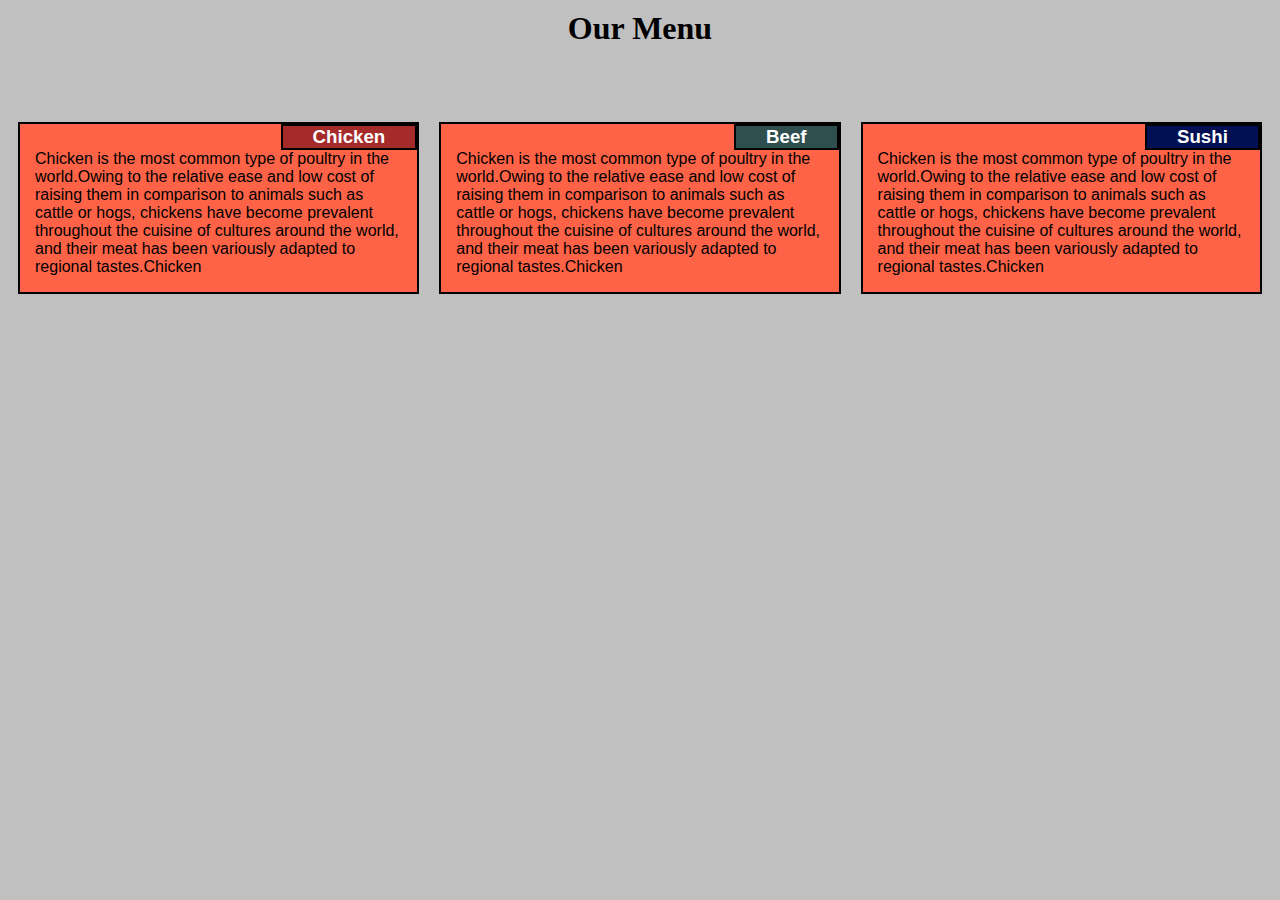
<file: mod2/index.html>
<!DOCTYPE html>
<html>
	<head>
		<title>Assignment2</title>
		<meta charset="utf-8">
		<link rel="stylesheet" type="text/css" href="css/css.css">
		<meta name="viewport" content="width=device-width, initial-scale=1">
	</head>
	<body>
			<header>
				<h1>Our Menu</h1>
			</header>
			<div class="row">
				<div class="col1">
					<section id="sect1">
						<div class="h3"><h3 id="h31">Chicken</h3></div>
						<div class="divp"><p>Chicken is the most common type of poultry in the world.Owing to the relative ease and low cost of raising them in comparison to animals such as cattle or hogs, chickens have become prevalent throughout the cuisine of cultures around the world, and their meat has been variously adapted to regional tastes.Chicken </p></div>
					</section>
				</div>
				<div class="col2">
					<section id="sect2">
						<div class="h3"><h3 id="h32">Beef</h3></div>
						<div class="divp"><p>Chicken is the most common type of poultry in the world.Owing to the relative ease and low cost of raising them in comparison to animals such as cattle or hogs, chickens have become prevalent throughout the cuisine of cultures around the world, and their meat has been variously adapted to regional tastes.Chicken</p></div>
					</section>
				</div>
				<div class="col3">
					<section id="sect3">
						<div class="h3"><h3>Sushi</h3></div>
						<div class="divp"><p>Chicken is the most common type of poultry in the world.Owing to the relative ease and low cost of raising them in comparison to animals such as cattle or hogs, chickens have become prevalent throughout the cuisine of cultures around the world, and their meat has been variously adapted to regional tastes.Chicken </p></div>
					</section>
				</div>
			</div>	

	</body>
</html>
</file>
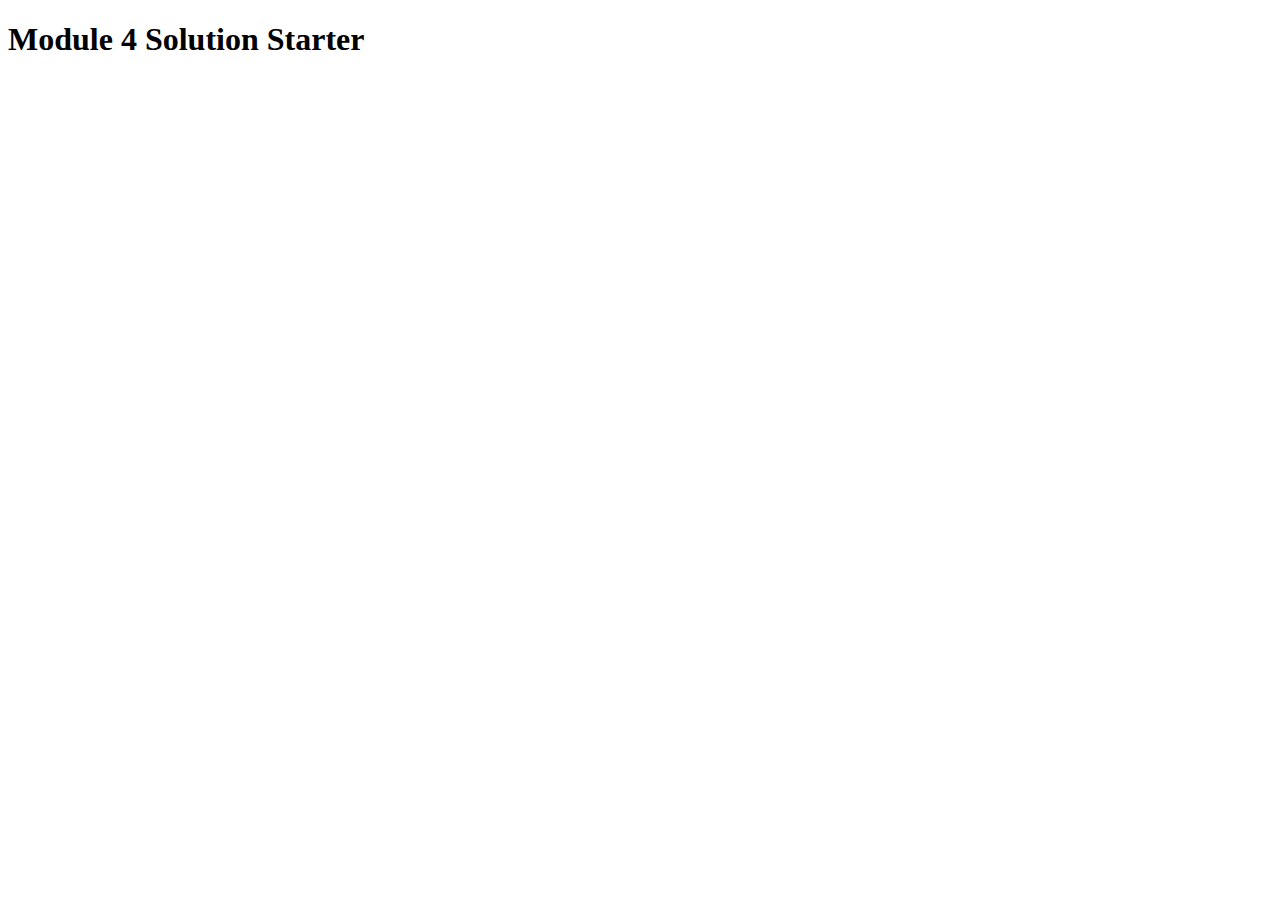
<file: mod4/index.html>
<!DOCTYPE html>
<html>
<head>
  <meta charset="utf-8">
  <title>Module 4 Solution Starter</title>
  <script>
    var names = []; // DO NOT REMOVE
  </script>
  <script src="SpeakHello.js"></script>
  <script src="SpeakGoodBye.js"></script>
  <script src="script.js"></script>
</head>
<body>
  <h1>Module 4 Solution Starter</h1>
</body>
</html>
</file>
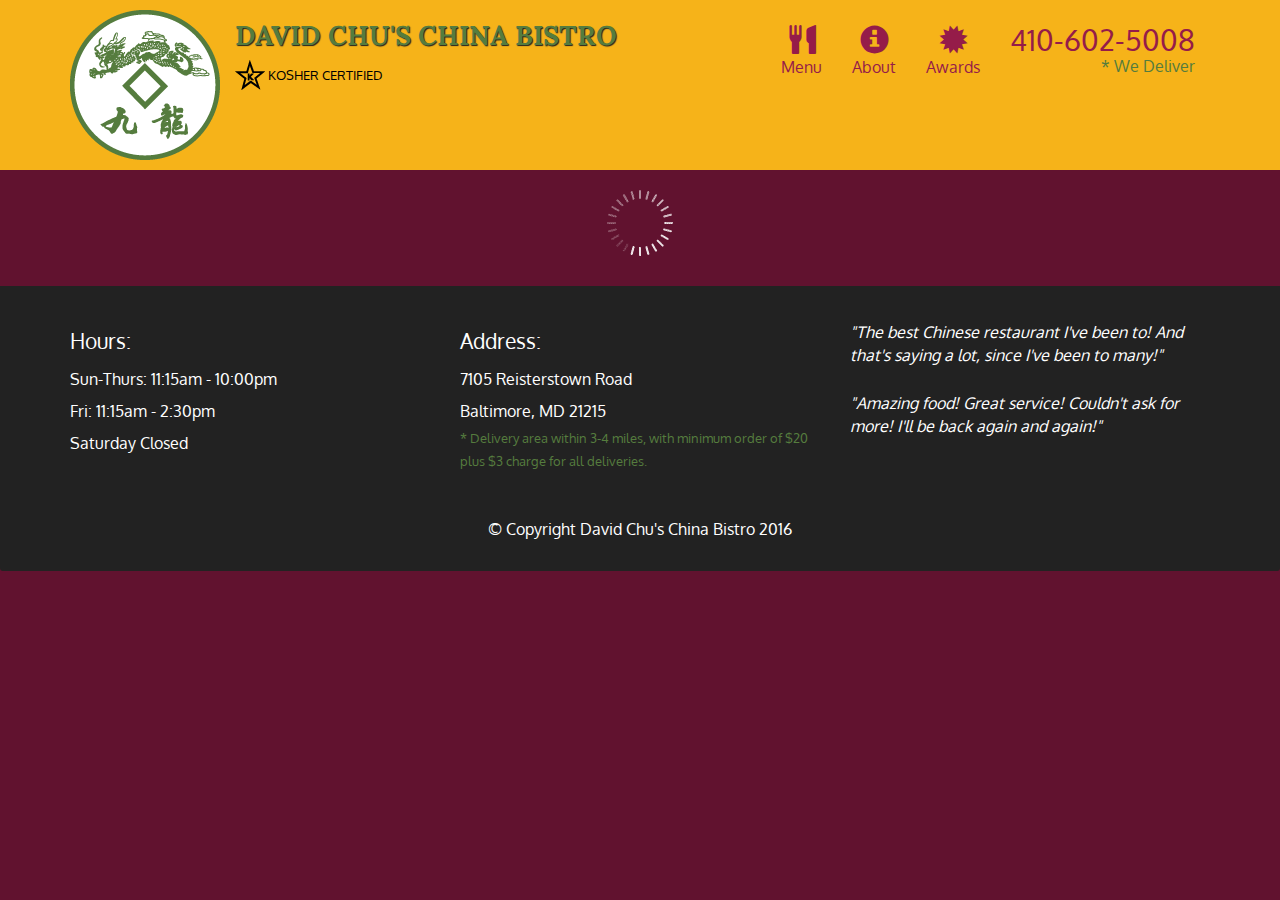
<file: mod5/index.html>
<!doctype html>
<html lang="en">
  <head>
    <meta charset="utf-8">
    <meta http-equiv="X-UA-Compatible" content="IE=edge">
    <meta name="viewport" content="width=device-width, initial-scale=1">
    <title>David Chu's China Bistro</title>
    <link rel="stylesheet" href="css/bootstrap.min.css">
    <link rel="stylesheet" href="css/styles.css">
    <link href='https://fonts.googleapis.com/css?family=Oxygen:400,300,700' rel='stylesheet' type='text/css'>
    <link href='https://fonts.googleapis.com/css?family=Lora' rel='stylesheet' type='text/css'>
  </head>
<body>
  <header>
    <nav id="header-nav" class="navbar navbar-default">
      <div class="container">
        <div class="navbar-header">
          <a href="index.html" class="pull-left visible-md visible-lg">
            <div id="logo-img" alt="Logo image"></div>
          </a>

          <div class="navbar-brand">
            <a href="index.html"><h1>David Chu's China Bistro</h1></a>
            <p>
              <img src="images/star-k-logo.png" alt="Kosher certification">
              <span>Kosher Certified</span>
            </p>
          </div>

          <button id="navbarToggle" type="button" class="navbar-toggle collapsed" data-toggle="collapse" data-target="#collapsable-nav" aria-expanded="false">
            <span class="sr-only">Toggle navigation</span>
            <span class="icon-bar"></span>
            <span class="icon-bar"></span>
            <span class="icon-bar"></span>
          </button>
        </div>
        
        <div id="collapsable-nav" class="collapse navbar-collapse">
           <ul id="nav-list" class="nav navbar-nav navbar-right">
            <li id="navHomeButton" class="visible-xs active">
              <a href="index.html">
                <span class="glyphicon glyphicon-home"></span> Home</a>
            </li>
            <li id="navMenuButton">
              <a href="#" onclick="$dc.loadMenuCategories();">
                <span class="glyphicon glyphicon-cutlery"></span><br class="hidden-xs"> Menu</a>
            </li>
            <li>
              <a href="#">
                <span class="glyphicon glyphicon-info-sign"></span><br class="hidden-xs"> About</a>
            </li>
            <li>
              <a href="#">
                <span class="glyphicon glyphicon-certificate"></span><br class="hidden-xs"> Awards</a>
            </li>
            <li id="phone" class="hidden-xs">
              <a href="tel:410-602-5008">
                <span>410-602-5008</span></a><div>* We Deliver</div>
            </li>
          </ul><!-- #nav-list -->
        </div><!-- .collapse .navbar-collapse -->
      </div><!-- .container -->
    </nav><!-- #header-nav -->
  </header>

  <div id="call-btn" class="visible-xs">
    <a class="btn" href="tel:410-602-5008">
    <span class="glyphicon glyphicon-earphone"></span>
    410-602-5008
    </a>
  </div>
  <div id="xs-deliver" class="text-center visible-xs">* We Deliver</div>

  <div id="main-content" class="container"></div>

  <footer class="panel-footer">
    <div class="container">
      <div class="row">
        <section id="hours" class="col-sm-4">
          <span>Hours:</span><br>
          Sun-Thurs: 11:15am - 10:00pm<br>
          Fri: 11:15am - 2:30pm<br>
          Saturday Closed
          <hr class="visible-xs">
        </section>
        <section id="address" class="col-sm-4">
          <span>Address:</span><br>
          7105 Reisterstown Road<br>
          Baltimore, MD 21215
          <p>* Delivery area within 3-4 miles, with minimum order of $20 plus $3 charge for all deliveries.</p>
          <hr class="visible-xs">
        </section>
        <section id="testimonials" class="col-sm-4">
          <p>"The best Chinese restaurant I've been to! And that's saying a lot, since I've been to many!"</p>
          <p>"Amazing food! Great service! Couldn't ask for more! I'll be back again and again!"</p>
        </section>
      </div>
      <div class="text-center">&copy; Copyright David Chu's China Bistro 2016</div>
    </div>
  </footer>

  <!-- jQuery (Bootstrap JS plugins depend on it) -->
  <script src="js/jquery-2.1.4.min.js"></script>
  <script src="js/bootstrap.min.js"></script>
  <script src="js/ajax-utils.js"></script>
  <script src="js/script.js"></script>
</body>
</html>
</file>
<file: mod2/css/css.css>
body{
	background-color: silver;
}
h1{
	text-align: center;
	font-family: georgia;
	margin-bottom: 65px;
	margin-top: 10px;
}
.row{
	width: 100%;
}
.h3{
	position: absolute;
	top: 0px;
	right: 0px;
}
h3{
	border:1px solid black;
	border-width: 2px;
	margin-top: 0px;
	background-color: #001052;
	color: white;
	padding-right: 30px;
	padding-left: 30px;
}
#h31{
	background-color: brown;
}
#h32{
	background-color: #2F4F4F;
}
section{
	border: 1px solid black;
	border-width: 2px;
	margin-bottom: 10px;
	background-color: tomato;
	position: relative;
	padding-left: 15px;
	padding-right: 15px;
	font-family: trebuchet ms,gorgia,arial;
}
.divp{
	padding-top: 10px;
	padding-bottom: 0px;
	margin:0px;
	clear: both;
}
* {
  box-sizing: border-box;
}
.row{
	width: 100%;
	margin: auto;
}

@media(min-width: 992px)
{
	.col1, .col2, .col3{
	float: left;
	width: 33.33%;
	padding: 10px;
	}
}

@media(min-width: 768px)and (max-width: 992px){
	.col1, .col2{
	float: left;
	width: 50%;
	padding: 10px;
	}
	.col3{
	float: left;
	width: 100%;
	padding: 10px;
	}
}

@media(max-width: 767px){
	.col1, .col2, .col3{
	float: left;
	width: 100%;
	padding: 10px;
	}
}
</file>
<file: mod5/css/styles.css>
body {
  font-size: 16px;
  color: #fff;
  background-color: #61122f;
  font-family: 'Oxygen', sans-serif;
}

/** HEADER **/
#header-nav {
  background-color: #f6b319;
  border-radius: 0;
  border: 0;
}

#logo-img {
  background: url('../images/restaurant-logo_large.png') no-repeat;
  width: 150px;
  height: 150px;
  margin: 10px 15px 10px 0;
}

.navbar-brand {
  padding-top: 25px;
}
.navbar-brand h1 { /* Restaurant name */
  font-family: 'Lora', serif;
  color: #557c3e;
  font-size: 1.5em;
  text-transform: uppercase;
  font-weight: bold;
  text-shadow: 1px 1px 1px #222;
  margin-top: 0;
  margin-bottom: 0;
  line-height: .75;
}
.navbar-brand a:hover, .navbar-brand a:focus {
  text-decoration: none;
}
.navbar-brand p { /* Kosher cert */
  color: #000;
  text-transform: uppercase;
  font-size: .7em;
  margin-top: 15px;
}
.navbar-brand p span { /* Star-K */
  vertical-align: middle;
}

#nav-list {
  margin-top: 10px;
}
#nav-list a {
  color: #951C49;
  text-align: center;
}
#nav-list a:hover {
  background: #E7E7E7;
}
#nav-list a span {
  font-size: 1.8em;
}

#phone {
  margin-top: 5px;
}
#phone a { /* Phone number */
  text-align: right;
  padding-bottom: 0;
}
#phone div { /* We Deliver */
  color: #557c3e;
  text-align: right;
  padding-right: 15px;
}

.navbar-header button.navbar-toggle, .navbar-header .icon-bar {
  border: 1px solid #61122f;
}
.navbar-header button.navbar-toggle {
  clear: both;
  margin-top: -30px;
}
/* END HEADER */

/* FOOTER */
.panel-footer {
  margin-top: 30px;
  padding-top: 35px;
  padding-bottom: 30px;
  background-color: #222;
  border-top: 0;
}
.panel-footer div.row {
  margin-bottom: 35px;
}
#hours, #address {
  line-height: 2;
}
#hours > span, #address > span {
  font-size: 1.3em;
}
#address p {
  color: #557c3e;
  font-size: .8em;
  line-height: 1.8;
}
#testimonials {
  font-style: italic;
}
#testimonials p:nth-child(2) {
  margin-top: 25px;
}
/* END FOOTER */



/* HOME PAGE */
.container .jumbotron {
  box-shadow: 0 0 50px #3F0C1F;
  border: 2px solid #3F0C1F;
}

#menu-tile, #specials-tile, #map-tile {
  height: 250px;
  width: 100%;
  margin-bottom: 15px;
  position: relative;
  border: 2px solid #3F0C1F;
  overflow: hidden;
}
#menu-tile:hover, #specials-tile:hover, #map-tile:hover {
  box-shadow: 0 1px 5px 1px #cccccc;
}
#menu-tile {
  background: url('../images/menu-tile.jpg') no-repeat;
  background-position: center;
}
#specials-tile {
  background: url('../images/specials-tile.jpg') no-repeat;
  background-position: center;
}
#menu-tile span, #specials-tile span, #map-tile span {
  position: absolute;
  bottom: 0;
  right: 0;
  width: 100%;
  text-align: center;
  font-size: 1.6em;
  text-transform: uppercase;
  background-color: #000;
  color: #fff;
  opacity: .8;
}
/* END HOME PAGE */

/* MENU CATEGORIES PAGE */
.category-tile { 
  position: relative;
  border: 2px solid #3F0C1F;
  overflow: hidden;
  width: 200px;
  height: 200px;
  margin: 0 auto 15px;
}
.category-tile span {
  position: absolute;
  bottom: 0;
  right: 0;
  width: 100%;
  text-align: center;
  font-size: 1.2em;
  text-transform: uppercase;
  background-color: #000;
  color: #fff;
  opacity: .8;
}
.category-tile:hover {
  box-shadow: 0 1px 5px 1px #cccccc;
}

#menu-categories-title + div {
  margin-bottom: 50px;
}
/* END MENU CATEGORIES PAGE */

/* SINGLE CATEGORY PAGE */
.menu-item-tile {
  margin-bottom: 25px;
}
.menu-item-tile hr {
  width: 80%;
}
.menu-item-tile .menu-item-price {
  font-size: 1.1em;
  text-align: right;
  margin-top: -15px;
  margin-right: -15px;
}
.menu-item-tile .menu-item-price span {
  font-size: .6em;
}
.menu-item-photo {
  position: relative;
  border: 2px solid #3F0C1F; 
  overflow: hidden;
  padding: 0;
  margin-right: -15px;
  margin-left: auto;
  margin-bottom: 20px;
  max-width: 250px;
}
.menu-item-photo div {
  position: absolute;
  bottom: 0;
  right: 0;
  width: 80px;
  background-color: #557c3e;
  text-align: center;
}
.menu-item-description {
  padding-right: 30px;
}
h3.menu-item-title {
  margin: 0 0 10px;
}
.menu-item-details {
  font-size: .9em;
  font-style: italic;
}
/* END SINGLE CATEGORY PAGE */


/********** Large devices only **********/
@media (min-width: 1200px) {
  .container .jumbotron {
    background: url('../images/jumbotron_1200.jpg') no-repeat;
    height: 675px;
  }
}

/********** Medium devices only **********/
@media (min-width: 992px) and (max-width: 1199px) {
  /* Header */
  #logo-img {
    background: url('../images/restaurant-logo_medium.png') no-repeat;
    width: 100px;
    height: 100px;
    margin: 5px 5px 5px 0;
  }
  /* End Header */

  /* Home Page */
  .container .jumbotron {
    background: url('../images/jumbotron_992.jpg') no-repeat;
    height: 558px;
  }
  /* End Home Page */
}

/********** Small devices only **********/
@media (min-width: 768px) and (max-width: 991px) {
  /* Home Page */
  .container .jumbotron {
    background: url('../images/jumbotron_768.jpg') no-repeat;
    height: 432px;
  }
  /* End Home Page */
}

/********** Extra small devices only **********/
@media (max-width: 767px) {
  /* Header */
  .navbar-brand {
    padding-top: 10px;
    height: 80px;
  }
  .navbar-brand h1 { /* Restaurant name */
    padding-top: 10px;
    font-size: 5vw; /* 1vw = 1% of viewport width */
  }
  .navbar-brand p { /* Kosher cert */
    font-size: .6em;
    margin-top: 12px;
  }
  .navbar-brand p img { /* Star-K */
    height: 20px;
  }

  #collapsable-nav a { /* Collapsed nav menu text */
    font-size: 1.2em;
  }
  #collapsable-nav a span { /* Collapsed nav menu glyph */
    font-size: 1em;
    margin-right: 5px;
  }

  #call-btn > a {
    font-size: 1.5em;
    display: block;
    margin: 0 20px;
    padding: 10px;
    border: 2px solid #fff;
    background-color: #f6b319;
    color: #951c49;
  }
  #xs-deliver {
    margin-top: 5px;
    font-size: .7em;
    letter-spacing: .1em;
    text-transform: uppercase;
  }
  /* End Header */

  /* Footer */
  .panel-footer section {
    margin-bottom: 30px;
    text-align: center;
  }
  .panel-footer section:nth-child(3) {
    margin-bottom: 0; /* margin already exists on the whole row */
  }
  .panel-footer section hr {
    width: 50%;
  }
  /* End Footer */

  /* Home Page */
  .container .jumbotron {
    margin-top: 30px;
    padding: 0;
  }
  #menu-tile, #specials-tile {
    width: 360px;
    margin: 0 auto 15px;
  }

  .menu-item-photo {
    margin-right: auto;
  }
  .menu-item-tile .menu-item-price {
    text-align: center;
  }
  .menu-item-description {
    text-align: center;;
  }
}


/********** Super extra small devices Only :-) (e.g., iPhone 4) **********/
@media (max-width: 479px) {
  /* Header */
  .navbar-brand h1 { /* Restaurant name */
    padding-top: 5px;
    font-size: 6vw;
  }
  /* End Header */
  
  /* Home page */
  #menu-tile, #specials-tile {
    width: 280px;
    margin: 0 auto 15px;
  }

  .col-xxs-12 {
    position: relative;
    min-height: 1px;
    padding-right: 15px;
    padding-left: 15px;
    float: left;
    width: 100%;
  }
}
</file>
